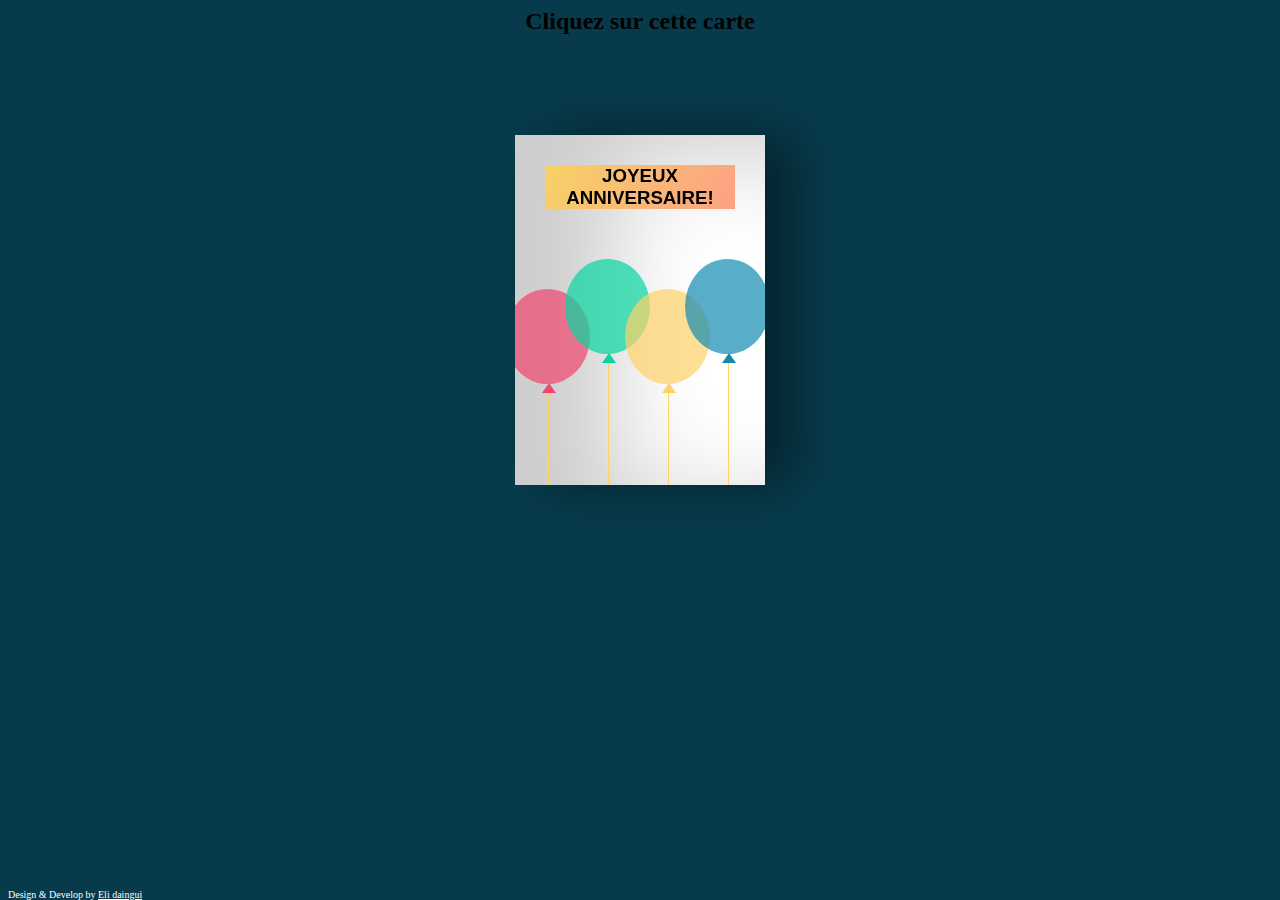
<file: index.html>
<html lang="en">

<head>
  <meta charset="UTF-8">
  <meta http-equiv="X-UA-Compatible" content="IE=Edge">
  <meta name="viewport" content="width=device-width, initial-scale=1">

  <title>Happy birthday project</title>

 <link rel="stylesheet" href="style.css">
</head>

<body>
  <h2>Cliquez sur cette carte</h2>
  <div class="body">
    <div class="birthdayCard">
      <div class="cardFront">
        <h3 class="happy">JOYEUX ANNIVERSAIRE!</h3>
        <div class="balloons">
          <div class="balloonOne"></div>
          <div class="balloonTwo"></div>
          <div class="balloonThree"></div>
       
          <div class="balloonFour"></div>
        </div>
      </div>
      <div class="cardInside">
        <h3 class="back">❤️ Mon coeur ❤️</h3>
        <p contenteditable="true">Mon ❤️,</p>
        <p contenteditable="true">Joyeux anniversaire à ma chère Jeanne, une femme extraordinaire. Ta force, ta sagesse et ton intelligence illuminent ma vie. Que cette nouvelle année t'apporte bonheur et réalisations. J'ai hâte de partager chaque aventure à tes côtés. Joyeux anniversaire, mon amour.</p>
        <p contenteditable="true" class="name">Eli</p>
      </div>
    </div>
  </div>
  <footer>
    <center>Design &amp; Develop by <a  href="https://www.linkedin.com/in/aboua-jacques-eli-daingui-2226621a0/">Eli daingui</a></center>
  </footer>
  <script >
    
  </script>


</body>

</html>
</file>
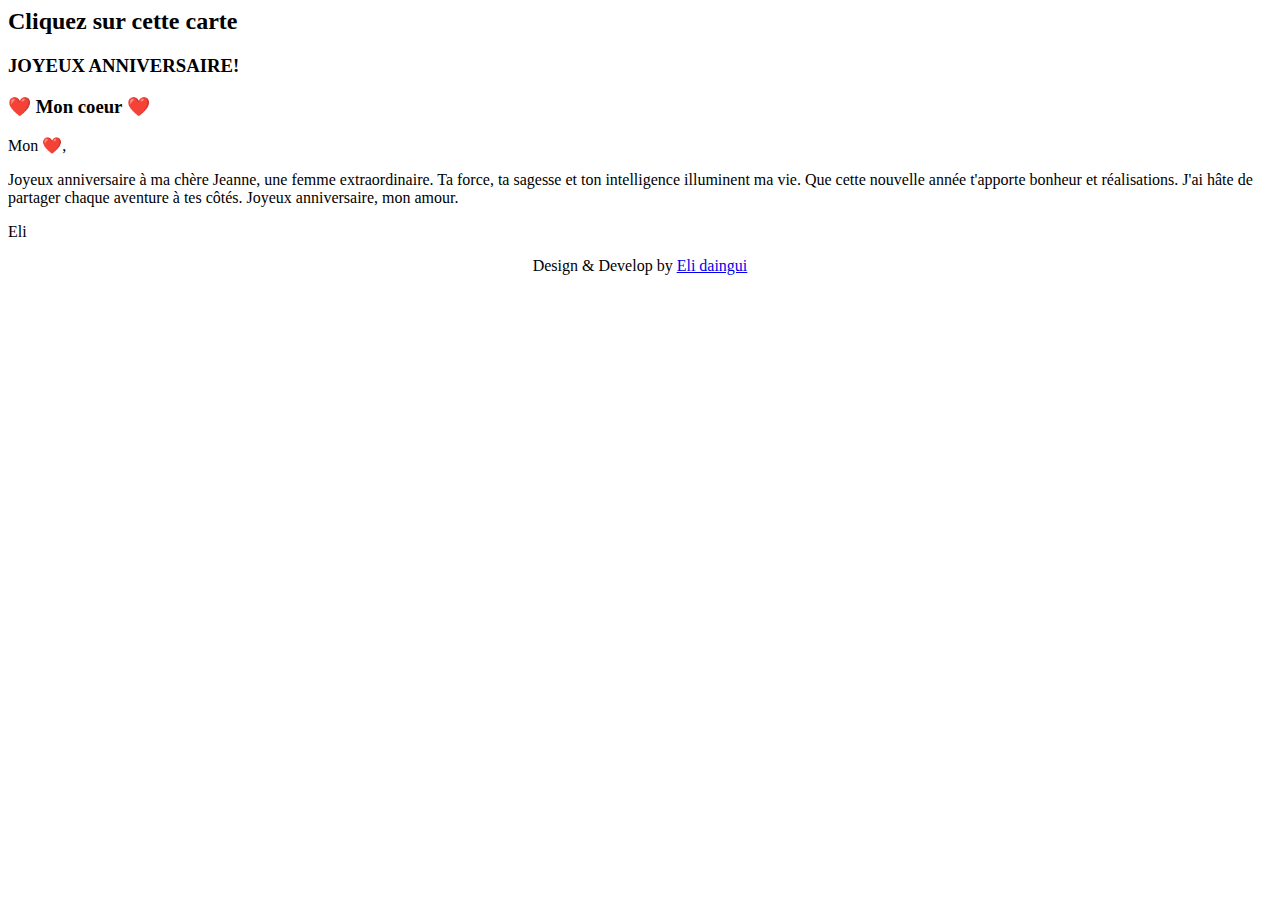
<file: hbdjeanne.html>
<html lang="en">

<head>
  <meta charset="UTF-8">
  <meta http-equiv="X-UA-Compatible" content="IE=Edge">
  <meta name="viewport" content="width=device-width, initial-scale=1">

  <title>Happy birthday project</title>

 
</head>

<body>
  <h2>Cliquez sur cette carte</h2>
  <div class="body">
    <div class="birthdayCard">
      <div class="cardFront">
        <h3 class="happy">JOYEUX ANNIVERSAIRE!</h3>
        <div class="balloons">
          <div class="balloonOne"></div>
          <div class="balloonTwo"></div>
          <div class="balloonThree"></div>
       
          <div class="balloonFour"></div>
        </div>
      </div>
      <div class="cardInside">
        <h3 class="back">❤️ Mon coeur ❤️</h3>
        <p contenteditable="true">Mon ❤️,</p>
        <p contenteditable="true">Joyeux anniversaire à ma chère Jeanne, une femme extraordinaire. Ta force, ta sagesse et ton intelligence illuminent ma vie. Que cette nouvelle année t'apporte bonheur et réalisations. J'ai hâte de partager chaque aventure à tes côtés. Joyeux anniversaire, mon amour.</p>
        <p contenteditable="true" class="name">Eli</p>
      </div>
    </div>
  </div>
  <footer>
    <center>Design &amp; Develop by <a  href="https://www.linkedin.com/in/aboua-jacques-eli-daingui-2226621a0/">Eli daingui</a></center>
  </footer>
  <script >
    
  </script>


</body>

</html>
</file>
<file: style.css>
body {
    background-color: #073b4c;
   }
   
   .body {
    display: flex;
    align-items: center;
    justify-content: center;
    margin-top: 100px;
   }
   
   h2 {
    animation: 1s blink linear infinite;
    display: flex;
    justify-content: center;
   }
   
   .birthdayCard {
    position: relative;
    width: 250px;
    height: 350px;
    cursor: pointer;
    transform-style: preserve-3d;
    transform: perspective(2500px);
    transition: 1s;
   }
   
   .cardFront {
    position: relative;
    background-color: #fff;
    width: 250px;
    height: 350px;
    overflow: hidden;
    transform-origin: left;
    box-shadow: inset 100px 20px 100px rgba(0, 0, 0, .2), 30px 0 50px rgba(0, 0, 0, 0.4);
    transition: .6s;
   }
   
   .happy {
    font-family: Tahoma, sans-serif;
    text-align: center;
    margin: 30px;
    background-image: linear-gradient(120deg, #f6d365 0%, #fda085 100%);
    transition: .1s;
   }
   
   .balloons {
    position: absolute;
   }
   
   .balloonOne,
   .balloonTwo,
   .balloonThree,
   .balloonFour {
    position: absolute;
    width: 85px;
    height: 95px;
    border-radius: 50%;
   }
   
   .balloonOne {
    background-color: rgb(239, 71, 111, 0.7);
    left: -10px;
    top: 50px;
   }
   
   .balloonTwo {
    background-color: rgb(6, 214, 160, 0.7);
    left: 50px;
    top: 20px;
   }
   
   .balloonThree {
    background-color: rgb(255, 209, 102, 0.7);
    left: 110px;
    top: 50px;
   }
   
   .balloonFour {
    background-color: rgb(17, 138, 178, 0.7);
    left: 170px;
    top: 20px;
   }
   
   .balloonOne:before,
   .balloonTwo:before,
   .balloonThree:before,
   .balloonFour:before {
    content: "";
    position: absolute;
    width: 1px;
    height: 155px;
    background-color: #ffd166;
    top: 95px;
    left: 43px;
   }
   
   .balloonOne:after,
   .balloonTwo:after,
   .balloonThree:after,
   .balloonFour:after {
    content: "";
    position: absolute;
    border-right: 7px solid transparent;
    border-left: 7px solid transparent;
    top: 94px;
    left: 37px;
   }
   
   .balloonOne:after {
    border-bottom: 10px solid #ef476f;
   }
   
   .balloonTwo:after {
    border-bottom: 10px solid #06d6a0;
   }
   
   .balloonThree:after {
    border-bottom: 10px solid #ffd166;
   }
   
   .balloonFour:after {
    border-bottom: 10px solid #118ab2;
   }
   
   .cardInside {
    position: absolute;
    background-color: #fff;
    width: 250px;
    height: 350px;
    z-index: -1;
    left: 0;
    top: 0;
    box-shadow: inset 100px 20px 100px rgba(0, 0, 0, 0.2);
   }
   
   p {
    font-family: cursive;
    margin: 15px 10px 10px 30px;
    color: #333;
    font-size: 13px;
   }
   
   .name {
    position: absolute;
    left: 150px;
    /* top: 200px; */
    color: #333;
    text-decoration: underline;
   }
   
   .back {
    font-family: Tahoma, sans-serif;
    color: #333;
    text-align: center;
    margin: 30px;
    outline-color: #333;
    outline-style: dashed;
   }
   
   .birthdayCard:hover {
    transform: perspective(2500px) rotate(5deg);
    box-shadow: inset 100px 20px 100px rgba(0, 0, 0, .2), 0 10px 100px rgba(0, 0, 0, 0.5);
   }
   
   .birthdayCard:hover .cardFront {
    transform: rotateY(-160deg);
   }
   
   .birthdayCard:hover .happy {
    visibility: hidden;
   }
   
   @keyframes blink {
    0% {
     color: white;
    }
   
    20% {
     color: yellow;
    }
   
    40% {
     color: greenyellow;
    }
   
    60% {
     color: red;
    }
   
    80% {
     color: hotpink;
    }
   
    100% {
     color: blue;
    }
   }
   footer{
    font-size: 10px;
    color: white;
    position: absolute;
    bottom: 0px;
   }
   footer a{
    color: white;
   }
</file>
